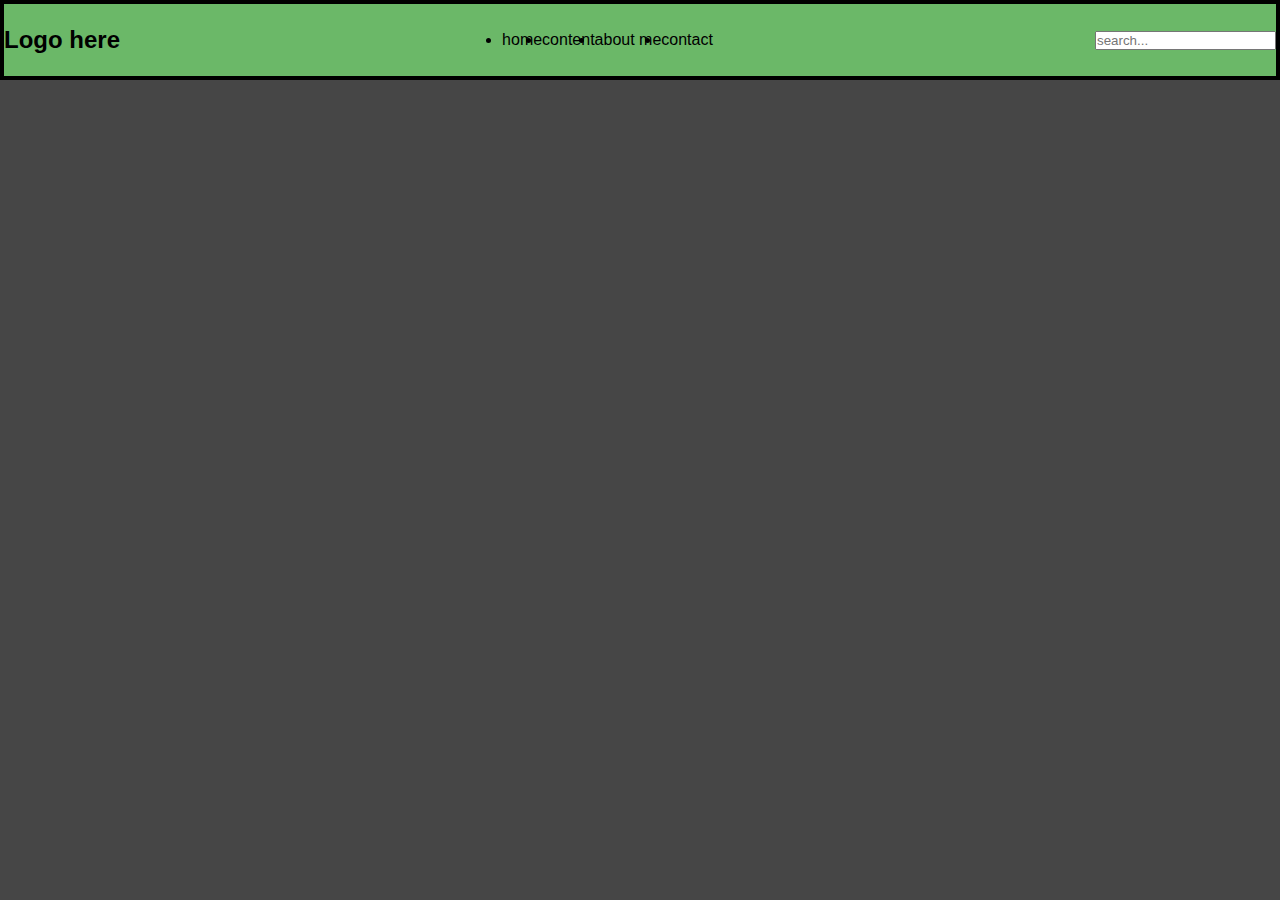
<file: about-me.htm>
<!DOCTYPE html>
<html lang="en">
<head>
    <meta charset="UTF-8">
    <meta name="viewport" content="width=device-width, initial-scale=1.0">
    <title>Document</title>
    <link rel="resetsheet" href="./style/reset.css">
    <link rel="stylesheet" href="./style/style.css">
</head>
<body>
    <header>
            <div>
                <h2>Logo here</h2>
            </div>
                <ul class="navigation-bar">
                    <li>home</li>
                    <li>content</li>
                    <li>about me</li>
                    <li>contact</li>
                </ul>
            <div>
                <input type="text" placeholder="search...">
            </div>
        </header>
</body>
</html>
</file>
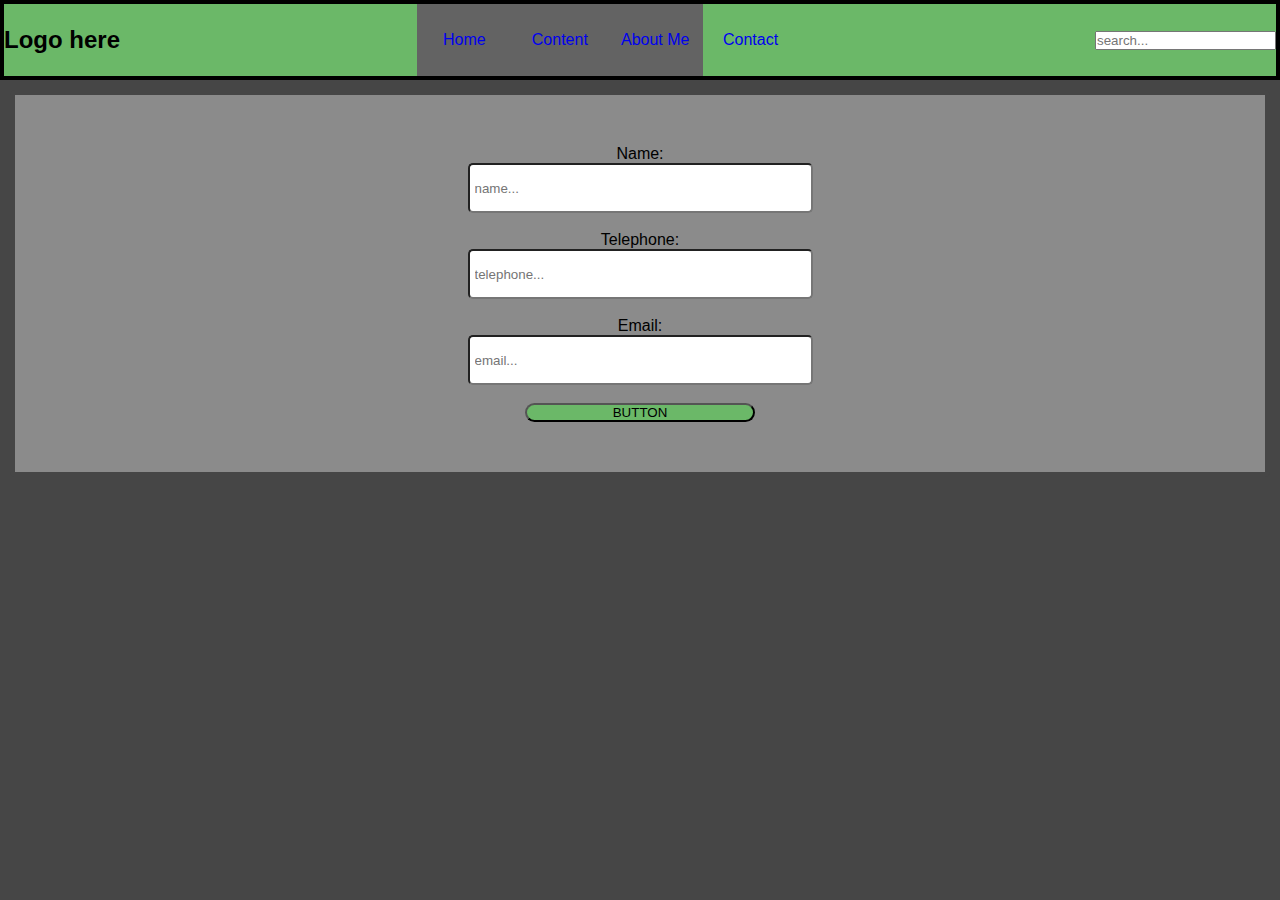
<file: contact.htm>
<!DOCTYPE html>
<html lang="en">
<head>
    <meta charset="UTF-8">
    <meta name="viewport" content="width=device-width, initial-scale=1.0">
    <title>Document</title>
    <link rel="resetsheet" href="./style/reset.css">
    <link rel="stylesheet" href="./style/style.css">
</head>
<body>
   <header>
        <div>
            <h2>Logo here</h2>
        </div>
            <div class="navigation-bar">
                <a href="index.htm">Home</a>
                <a href="content.htm">Content</a>
                <a href="about-me.htm">About Me</a>
                <a class="active"  href="contact.htm">Contact</a>
            </div>
        <div>
            <input type="text" placeholder="search...">
        </div>
    </header>

    <div class="contact-form">
        <label>Name:</label>
        <input class="form-input" type="name" placeholder="name...">
        <br>
        <label>Telephone:</label>
        <input class="form-input" type="tel" placeholder="telephone...">
        <br>
        <label>Email:</label>
        <input class="form-input" type="email" placeholder="email...">
        <br>
        <button class="form-input" type="button">BUTTON</button>


    </div>

</body>
</html>
</file>
<file: style/style.css>
:root {
    --brand-color-primary: #6bb868;
    --brand-color-secondary: #464646;
    --brand-color-tertiary: #8b8b8b;

    --background-color-primary: #464646;
    --background-color-secondary: #636363;
    --background-color-tertiary: #6bb868; 

    --text-color-primary: ;
    --text-color-secondary: ;


}

* {
    box-sizing: border-box;
    margin: 0;
    padding: 0;
    font-family: 'Trebuchet MS', 'Lucida Sans Unicode', 'Lucida Grande', 'Lucida Sans', Arial, sans-serif;
    transition: all 300ms ease-in-out;
}

body {
    background-color: var(--background-color-primary);
}


div {
}

header {
    display: flex;
    justify-content: space-between;
    align-items: center;
    height: 80px;
    position: sticky; 
    top: 0px;
    border: 4px solid #000000;
    background-color: var(--background-color-tertiary);
}

button{
    background-color: var(--brand-color-primary);
    border-radius: 10px;
    text-decoration: none;
}

button:hover{
    transform: scale(1.1);
    box-shadow: inset 4px 4px 4px #ffffff;
}

.logo, .search-bar {
    margin: 10px;
}

.logo {
    width: 182px;
}

.logo img {
    height:50px;
    width:50px;
    border: 4px solid #000000;
    border-radius: 5px;

}

.search-bar {
    height: 30px;
    padding:5px;
    border-radius: 5px;
    
}

.navigation-bar {
    width: 30%;
    height: 100%;
    display: flex;
    flex-direction: row;
    justify-content: center;
    align-items: center;
}


.navigation-bar a {
    flex-grow: 1;
    list-style: none;
    text-align: center;
    align-content: center;
    height: 100%;
    width: 100%;
    text-decoration: none;
    background-color: var(--background-color-secondary);
}

.navigation-bar a:hover {
    transform: scale(1.05);
    background-color: var(--brand-color-tertiary);
    color: var(--brand-color-primary);
    font-size: 1.2rem;
}

.navigation-bar .active {
    background-color: var(--brand-color-primary);
}

footer {
    border: 5px solid #000000;
    margin-top: 10px;
    background-color: var(--background-color-tertiary);
}



.container {
    display: grid;
    grid-template-columns: 1fr 1fr;
    grid-template-rows: 200px 1fr 1fr;
    gap: 10px;
    grid-template-areas: 
        "banner banner"
        "services services"
        "latest-project contact-form";
    border: 5px solid #000000;
    background-color: var(--background-color-tertiary);
}

.banner {
    grid-area: banner;
    display: flex;
    background-color: var(--background-color-primary);
}

.banner-text {
    width: 100%;
    display: flex;
    align-items: center;
    justify-content: center;

    h1 {
        font-size: 3rem;
        color: var(--brand-color-primary);
        text-shadow: 2px 2px 4px #ffffff, 4px 4px 8px #000000;
    }
}

.content {
    grid-area: services;
    display:flex;
    justify-content: space-around;
    gap: 10px;

}

.box {
    /*Design the content of the boxes here*/
    margin: 10px;
    padding: 5px;
    display: flex;
    background-color: var(--brand-color-tertiary);
    border: 5px solid var(--brand-color-secondary);
    border-radius: 5px;
    width: 30%;
}

.box:hover {
    transform: scale(1.05);
}

.box-display {
    display: flex;
    flex-direction: column;
    justify-content: center;
    padding: 10px;
    width: 50%;
}

.box-info {
    padding: 10px;
    width: 50%;
}



.projects{
    grid-area: latest-project;
    margin: 10px;
    padding: 10px;
    display: flex;
    flex-direction: row;
    border: 5px solid var(--brand-color-secondary);
    border-radius: 5px;
    background-color: var(--brand-color-tertiary);
}

.project-display{
    width: 50%;

    img {
        width: 150px;
    }
}

.project-info {
    display: flex;
    flex-direction: column;
    justify-content: center;
    width: 50%;
}

.contact{
    grid-area: contact-form;
    margin: 10px;
    padding: 10px;
    display: flex;
    flex-direction: row;
    border: 5px solid var(--brand-color-secondary);
    border-radius: 5px;
    background-color: var(--brand-color-tertiary);
}

.contact-display {
    width: 50%;
}

.contact-info {
    display: flex;
    flex-direction: column;
    justify-content: center;
    width: 50%;
}


.contact-form{
    margin: 10px;
    padding: 50px;
    display: flex;
    flex-direction: column;
    justify-content: center;
    align-items: center;
    border: 5px solid var(--brand-color-secondary);
    border-radius: 5px;
    background-color: var(--brand-color-tertiary);

    input {
        width: 30%;
        height: 30px;
        flex: 0 0 50px;
        border-radius: 5px;
        padding: 5px;
    }
    button {
        width: 20%;
    }
}

@media (max-width: 748px) {
    
    .container{
    display: grid;
    grid-template-columns: 1fr ;
    grid-template-rows: 200px 1fr 1fr 1fr;
    gap: 10px;
    grid-template-areas: 
        "banner"
        "services"
        "latest-project"
        "contact-form";
    }

    .content{
    
    grid-area: services;
    display:flex;
    flex-direction: column;
    justify-content: space-around;
    align-items: center;
    gap: 10px;
    }

    .box{
        max-width: 400px;
        min-width: 300px;
        margin:auto;
    }

    .projects, .contact{
        max-width: 400px;
        min-width: 300px;
        margin:auto;
    }
   
}
</file>
